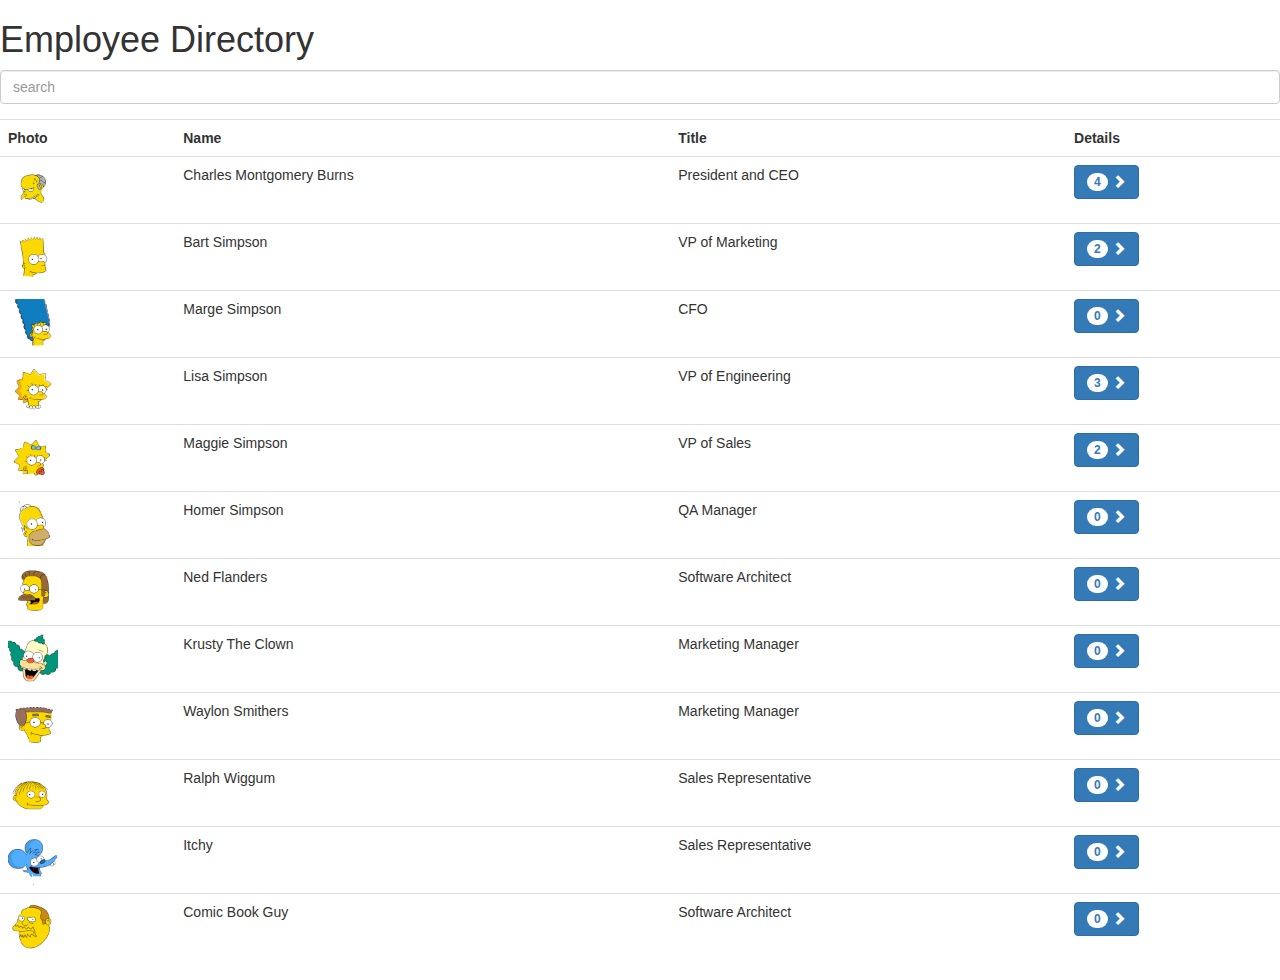
<file: public_html/index.html>
<!DOCTYPE html>
<html lang="en" ng-app="app">
    <head>
        <title>Employees directory</title>
        <meta charset="utf-8">
        <link href="bower_components/bootstrap/dist/css/bootstrap.min.css" rel="stylesheet">
        <link href="css/main.css" rel="stylesheet">
        <script type="text/javascript" src="bower_components/angular/angular.min.js"></script>
        <script src="bower_components/angular-touch/angular-touch.min.js"></script>
        <script src="bower_components/angular-resource/angular-resource.min.js"></script>
        <script src="bower_components/angular-animate/angular-animate.min.js"></script>
        <script src="bower_components/angular-route/angular-route.min.js"></script>
        <script src="js/app.js"></script>
    </head>
    <body ng-controller="MainCtrl">
        <div ng-view ng-class="slider">
        </div>
    </body>
</html>
</file>
<file: public_html/css/main.css>
.slider-left.ng-enter,
.slider-left.ng-leave,
.slider-right.ng-enter,
.slider-right.ng-leave {
  position: absolute;
  top: 0;
  right: 0;
  bottom: 0;
  left: 0;
  background: inherit;
  -ms-transition: 0.25s ease-in-out;
  -webkit-transition: 0.25s ease-in-out;
  transition: 0.25s ease-in-out;
}
.slider-left.ng-enter {
  z-index: 101;
  -webkit-transform: translateX(100%);
  transform: translateX(100%);
}
.slider-left.ng-enter.slider-left.ng-enter.ng-enter-active {
  -webkit-transform: translateX(0);
  transform: translateX(0);
}
.slider-left.ng-leave {
  z-index: 100;
  -webkit-transform: translateX(0);
  transform: translateX(0);
}
.slider-left.ng-leave.ng-leave-active {
  -webkit-transform: translateX(-100%);
  transform: translateX(-100%);
}
.slider-right.ng-enter {
  z-index: 100;
  -webkit-transform: translateX(-100%);
  transform: translateX(-100%);
}
.slider-right.ng-enter.ng-enter-active {
  -webkit-transform: translateX(0);
  transform: translateX(0);
}
.slider-right.ng-leave {
  z-index: 101;
  -webkit-transform: translateX(0);
  transform: translateX(0);
}
.slider-right.ng-leave.ng-leave-active {
  -webkit-transform: translateX(100%);
  transform: translateX(100%);
}
</file>
